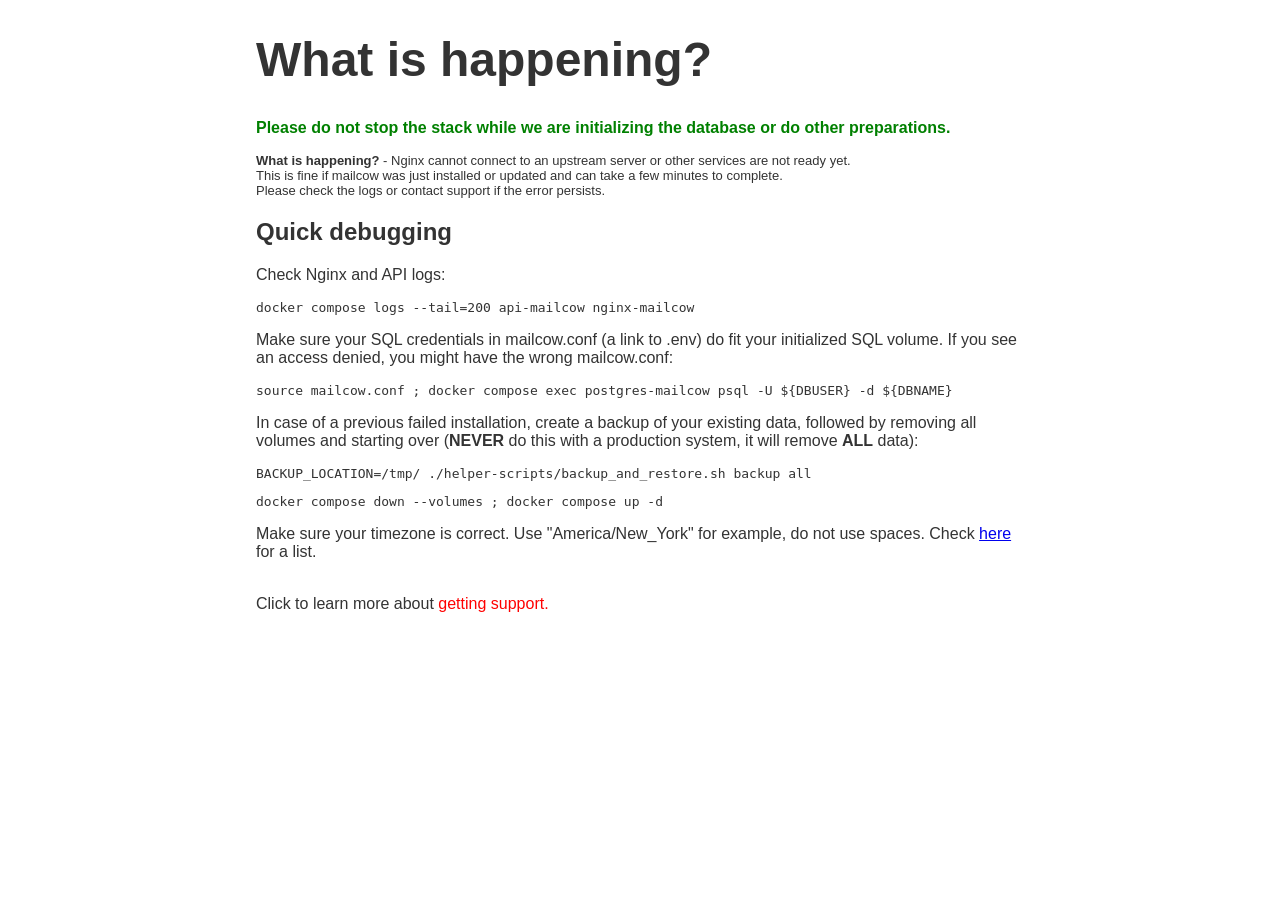
<file: data/conf/nginx/html/_status.502.html>
<!DOCTYPE html>
<html>
  <head>
    <title>Preparing</title>
    <meta name="viewport" content="width=device-width, initial-scale=1.0">
  </head>
  <body style='background-color:#fff;color:#333;width: 60%;margin: 0 auto;text-align:left;font-family: Verdana, "Lucida Sans Unicode", sans-serif'>
    <h1 style="color:#333;font-size:48px">What is happening?</h1>
    <p style="color:green;font-weight:bold;">Please do not stop the stack while we are initializing the database or do other preparations.</p>
    <p style="font-size:small"><b>What is happening?</b> - Nginx cannot connect to an upstream server or other services are not ready yet.<br>
    This is fine if mailcow was just
    installed or updated and can take a few minutes to complete.<br>
    Please check the logs or contact support if the error persists.</p>
    <h2>Quick debugging</h2>
    <p>Check Nginx and API logs:</p>
    <pre>docker compose logs --tail=200 api-mailcow nginx-mailcow</pre>
    <p>Make sure your SQL credentials in mailcow.conf (a link to .env) do fit your initialized SQL volume. If you see an access denied, you might have the wrong mailcow.conf:</p>
    <pre>source mailcow.conf ; docker compose exec postgres-mailcow psql -U ${DBUSER} -d ${DBNAME}</pre>
    <p>In case of a previous failed installation, create a backup of your existing data, followed by removing all volumes and starting over (<b>NEVER</b> do this with a production system, it will remove <b>ALL</b> data):</p>
    <pre>BACKUP_LOCATION=/tmp/ ./helper-scripts/backup_and_restore.sh backup all</pre>
    <pre>docker compose down --volumes ; docker compose up -d</pre>
    <p>Make sure your timezone is correct. Use "America/New_York" for example, do not use spaces. Check <a href="https://en.wikipedia.org/wiki/List_of_tz_database_time_zones">here</a> for a list.</p>
    <br>Click to learn more about <a style="color:red;text-decoration:none;" href="https://docs.mailcow.email/#get-support" target="_blank">getting support.</a>
  </body>
</html>
</file>
